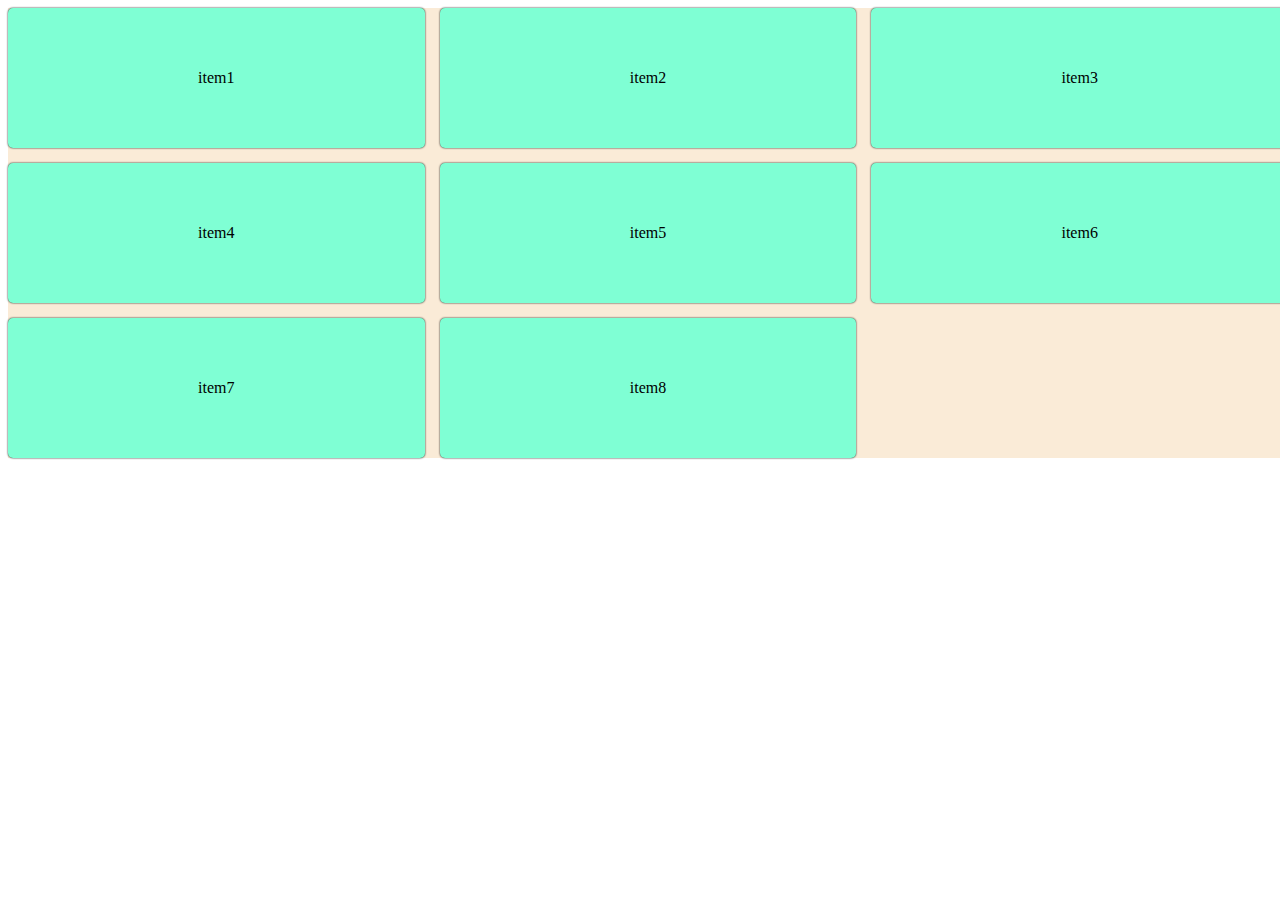
<file: Web-Responsive/EX-1/index.html>
<!DOCTYPE html>
<html lang="en">
<head>
    <meta charset="UTF-8">
    <meta name="viewport" content="width=device-width, initial-scale=1.0">
    <title>EX01</title>
    <link rel="stylesheet" href="style.css"/>
</head>
<body>
    <div class="container">
        <div class="child">item1</div>
        <div class="child">item2</div>
        <div class="child">item3</div>
        <div class="child">item4</div>
        <div class="child">item5</div>
        <div class="child">item6</div>
        <div class="child">item7</div>
        <div class="child">item8</div>
    </div>
</body>
</html>
</file>
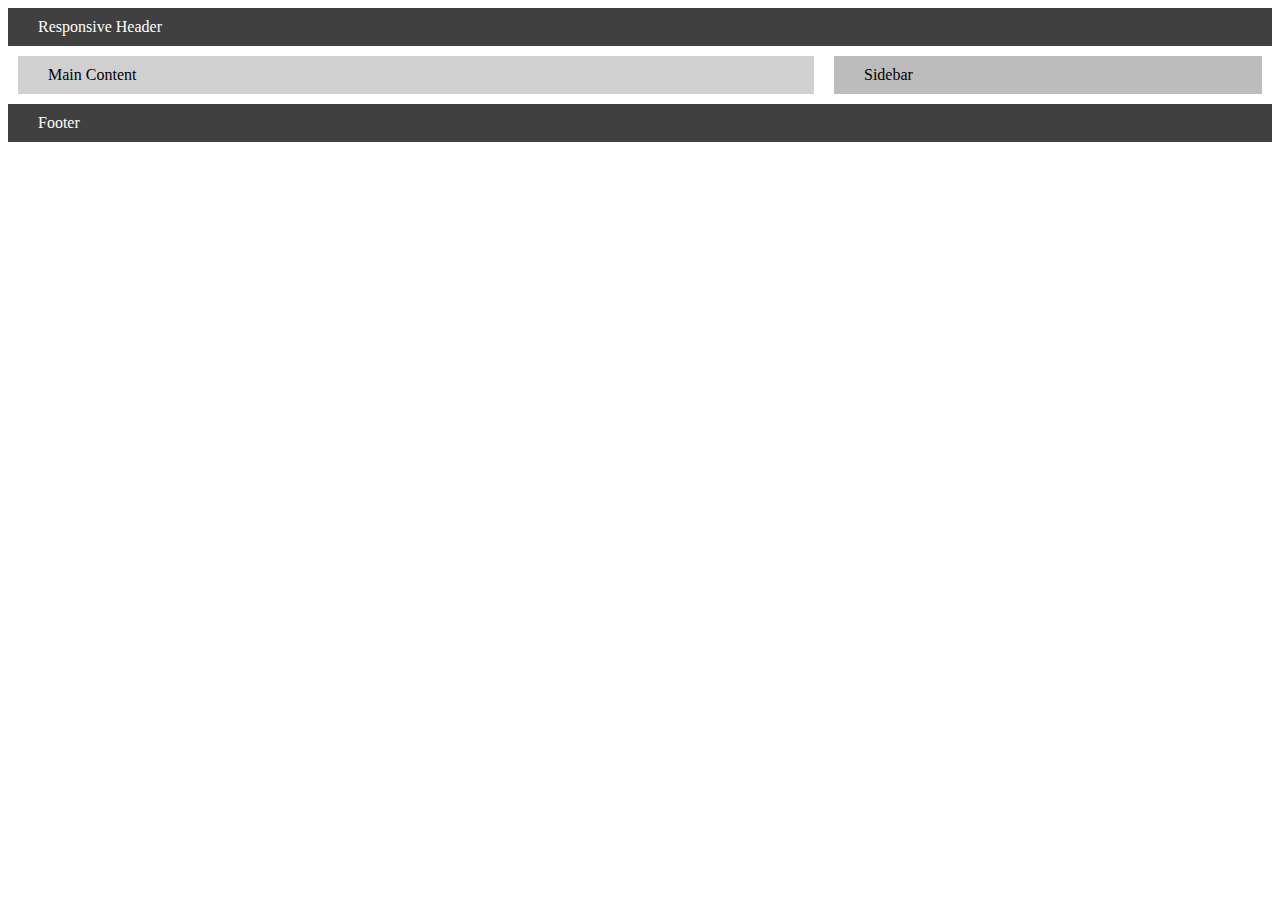
<file: Web-Responsive/EX-3/index.html>
<!DOCTYPE html>
<html lang="en">
<head>
    <meta charset="UTF-8">
    <meta name="viewport" content="width=device-width, initial-scale=1.0">
    <title>EX03</title>
    <link rel="stylesheet" href="style.css"/>
</head>
<body>
    <header>Responsive Header</header>
    <section>
        <main>Main Content</main>
        <aside>Sidebar</aside>
    </section>
    <footer>Footer</footer>
</body>
</html>
</file>
<file: Web-Responsive/EX-1/style.css>
.container{
  background-color: antiquewhite;
  width: 100vw;
  height: 50vh;

  display: grid;
  grid-template-columns: repeat(3, 1fr);
  gap: 15px;
}
.child{
  display: flex;
  align-items: center;
  justify-content: center;
  background-color: aquamarine;
  border-radius: 5px;
  box-shadow: 0 0 2px black;
}

@media (max-width: 768px) {
  .container{
      grid-template-columns: repeat(2, 1fr);
      gap: 10px;
  }
}
@media (max-width: 480px) {
  .container{
      grid-template-columns: 1fr;
      gap: 5px;
  }
}
</file>
<file: Web-Responsive/EX-3/style.css>
body{
  display: flex;
  flex-direction: column;
  gap: 10px;
}
header, main, aside, footer{
  padding: 10px 30px;
}
header, footer{
  background-color: rgb(64, 64, 64);
  color: white;
}
main, aside{
  color: black;
  flex: 1;
}
main{
  background-color: rgb(208, 208, 208);
}
aside{
  background-color: rgb(188, 188, 188);
}
section{
  padding-inline: 10px;
  display: flex;
  flex-direction: column;
  gap: 20px;
}
@media (min-width: 600px) and (max-width: 900px) {
  section{
      flex-direction: row;
  }
}
@media (min-width: 900px) {
  section{
      flex-direction: row;
  }
  main{
      flex: 2;
  }
  aside{
      flex: 1;
  }
}
</file>
